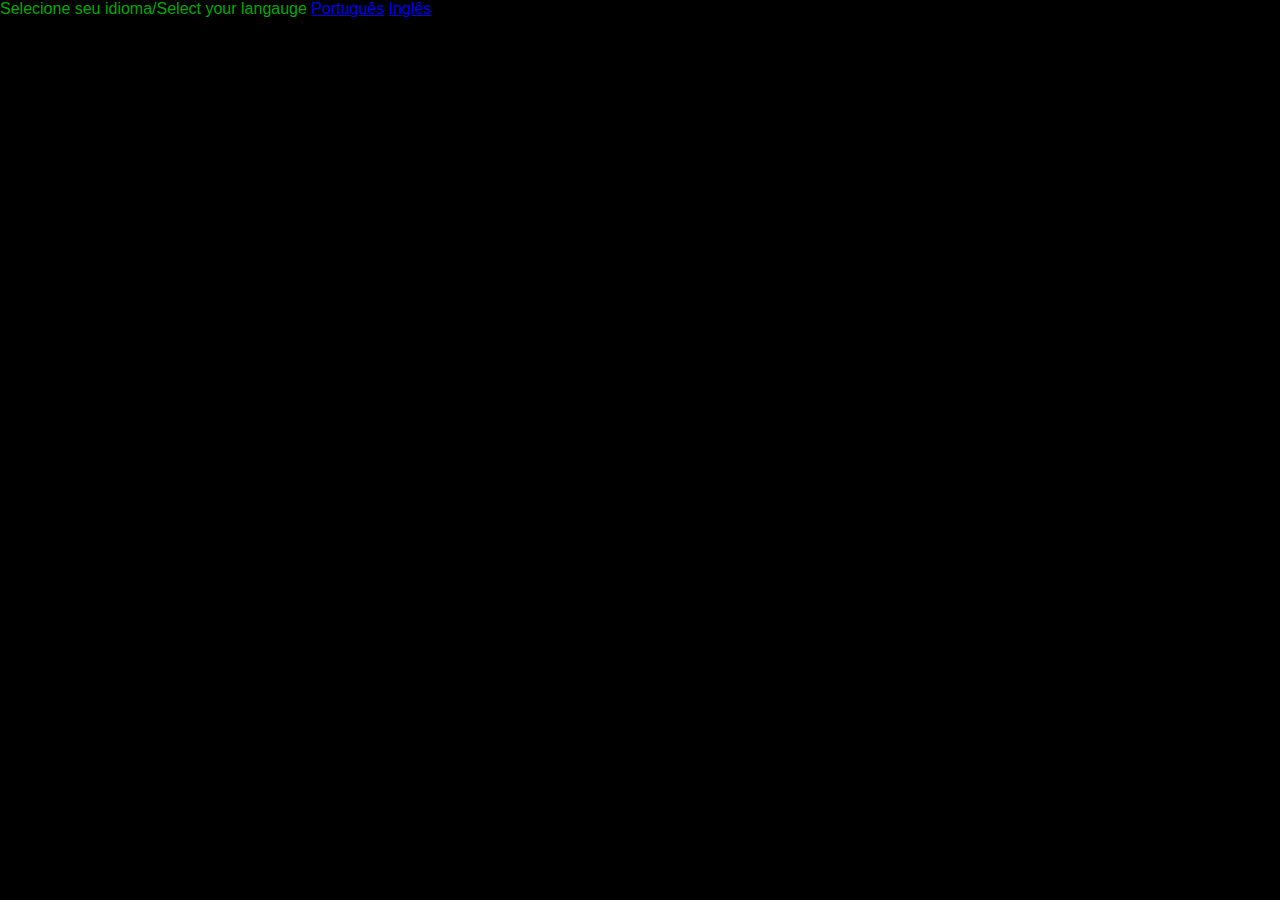
<file: index.html>
<!DOCTYPE html>
<html lang="pt-BR">

<head>
    <meta charset="UTF-8">
    <meta name="viewport" content="width=device-width, initial-scale=1.0">
    <title>Minha Página</title>
	<script src="./dropdown.js"></script>
    <link rel="stylesheet" href="estilo.css">
</head>

<body>
	<p2>Selecione seu idioma/Select your langauge</p2>
	<a href="./mainpt.html">Português</a>
	<a href="./index.html">Inglês</a>
</body>
</html>
</file>
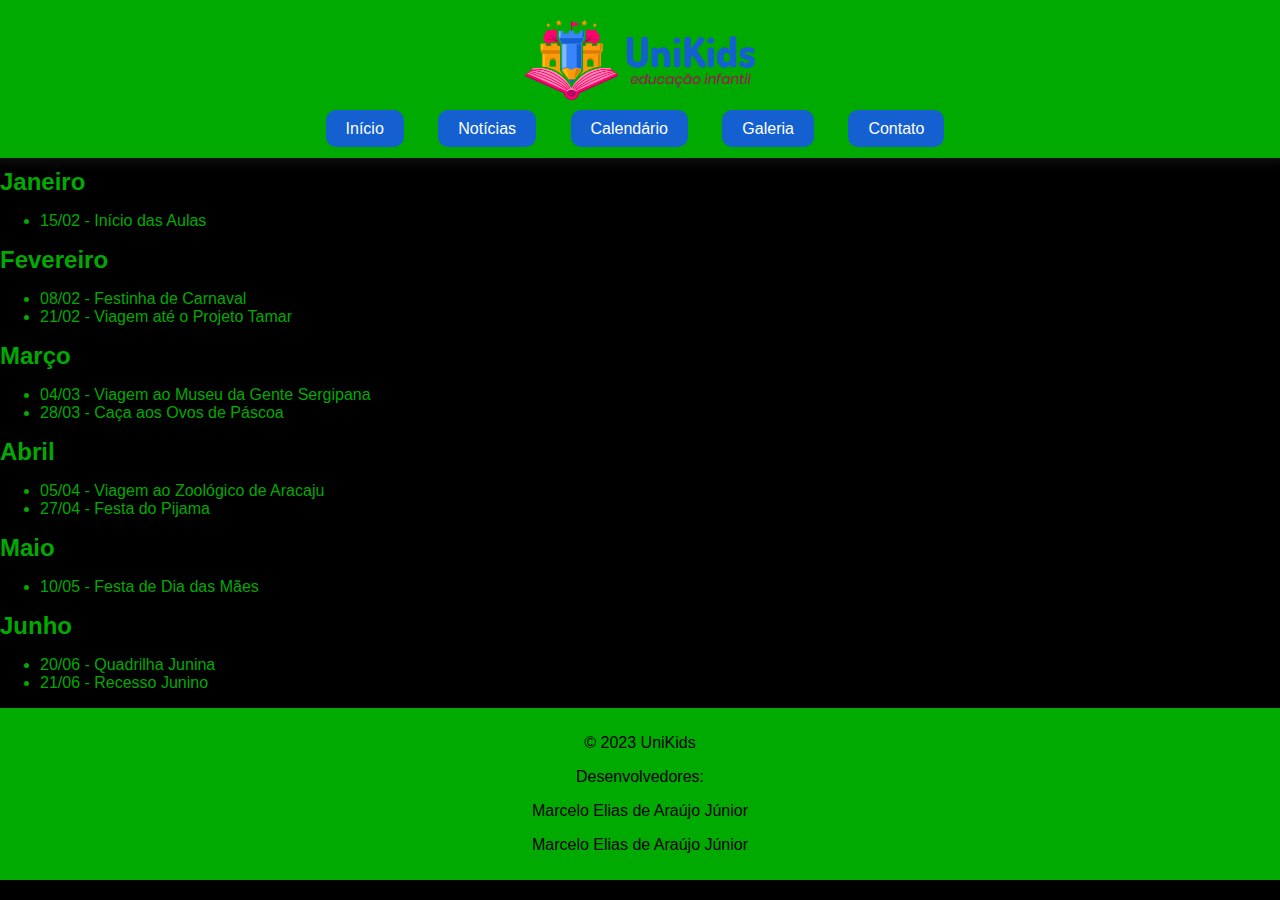
<file: calendario.html>
<!DOCTYPE html>
<html lang="pt-BR">

<head>
    <meta charset="UTF-8">
    <meta name="viewport" content="width=device-width, initial-scale=1.0">
    <title>UniKids Calendário</title>
	<script src="./dropdown.js"></script>
    <link rel="stylesheet" href="estilo.css">
</head>

<body>
   <div id="header" class="header">
        <img src="./imagens/UniKids1.png" alt="Logo da nossa instituição!">
		<button onclick="dropdown()" id="dropbtn" class="dropbtn"><img id="chevrondown" src="./imagens/chevrondown.svg" alt="down"></button>
		<button onclick="dropup()" id="upbtn" class="upbtn"><img id="chevronup" src="./imagens/chevronup.svg" alt="up"></button>
        <div id="dropdown" class="navbar">
                <a href="./index.html">Início</a>
                <a href="./noticias.html">Notícias</a>
                <a href="./calendario.html">Calendário</a>
				<a href="./galeria.html">Galeria</a>
                <a href="./contato.html">Contato</a>
        </div>
    </div>
    <section id="eventos">
		<h1>Janeiro</h1>
		<ul>
			<li>15/02 - Início das Aulas</li>
		</ul>
		<h1>Fevereiro</h1>
		<ul>
			<li>08/02 - Festinha de Carnaval</li>
			<li>21/02 - Viagem até o Projeto Tamar</li>
		</ul>
		<h1>Março</h1>
		<ul>
			<li>04/03 - Viagem ao Museu da Gente Sergipana</li>
			<li>28/03 - Caça aos Ovos de Páscoa</li>
		</ul>
		<h1>Abril</h1>
		<ul>
			<li>05/04 - Viagem ao Zoológico de Aracaju</li>
			<li>27/04 - Festa do Pijama</li>
		</ul>
		<h1>Maio</h1>
		<ul>
			<li>10/05 - Festa de Dia das Mães</li>
		</ul>
		<h1>Junho</h1>
		<ul>
			<li>20/06 - Quadrilha Junina</li>
			<li>21/06 - Recesso Junino</li>
		</ul>
    </section>
	
    <footer>
        <p>&copy; 2023 UniKids</p>
		<p>Desenvolvedores:</p>
		<p>Marcelo Elias de Araújo Júnior</p>
		<p>Marcelo Elias de Araújo Júnior</p>
    </footer>
</body>

</html>
</file>
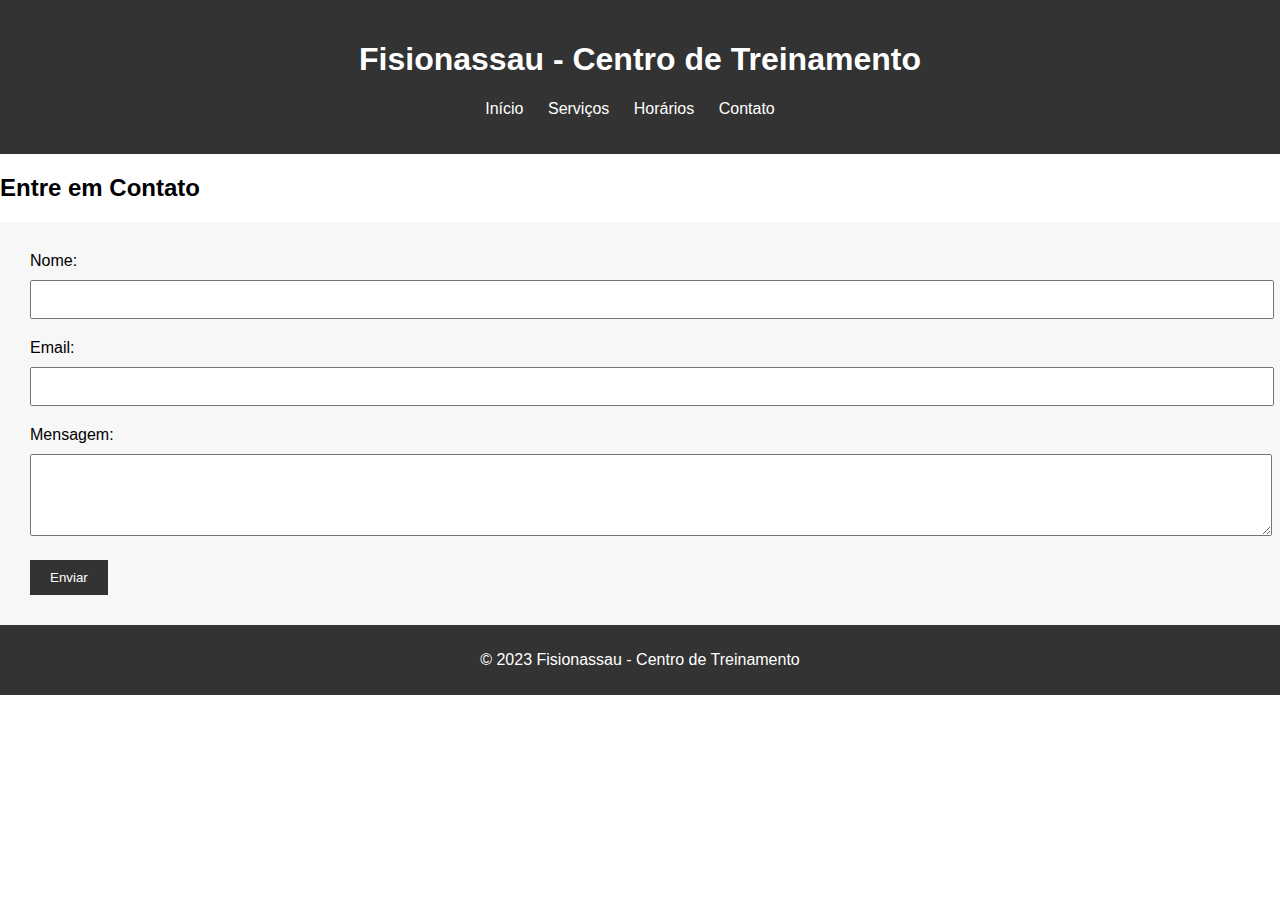
<file: MyllenaContato.html>
<!DOCTYPE html>
<html lang="pt-BR">
<head>
    <meta charset="UTF-8">
    <meta name="viewport" content="width=device-width, initial-scale=1.0">
    <title>Fisionassau - Centro de Treinamento</title>
    <link rel="stylesheet" href="MyllenaEstilo.css">
</head>
<body>
    <!-- Header -->
    <header>
        <h1>Fisionassau - Centro de Treinamento</h1>
        <nav>
            <ul>
                <li><a href="./index.html">Início</a></li>
                <li><a href="./MyllenaServicos.html">Serviços</a></li>
                <li><a href="./MyllenaHorarios.html">Horários</a></li>
                <li><a href="./MyllenaContato.html">Contato</a></li>
            </ul>
        </nav>
    </header>

    <!-- Formulário de Contato -->
    <section id="contato">
        <h2>Entre em Contato</h2>
        <form action="seu-script-de-processamento-de-formulario.php" method="POST">
            <label for="nome">Nome:</label>
            <input type="text" id="nome" name="nome" required>

            <label for="email">Email:</label>
            <input type="email" id="email" name="email" required>

            <label for="mensagem">Mensagem:</label>
            <textarea id="mensagem" name="mensagem" rows="4" required></textarea>

            <input type="submit" value="Enviar">
        </form>
    </section>

    <!-- Footer -->
    <footer>
        <p>&copy; 2023 Fisionassau - Centro de Treinamento</p>
    </footer>
</body>
</html>
</file>
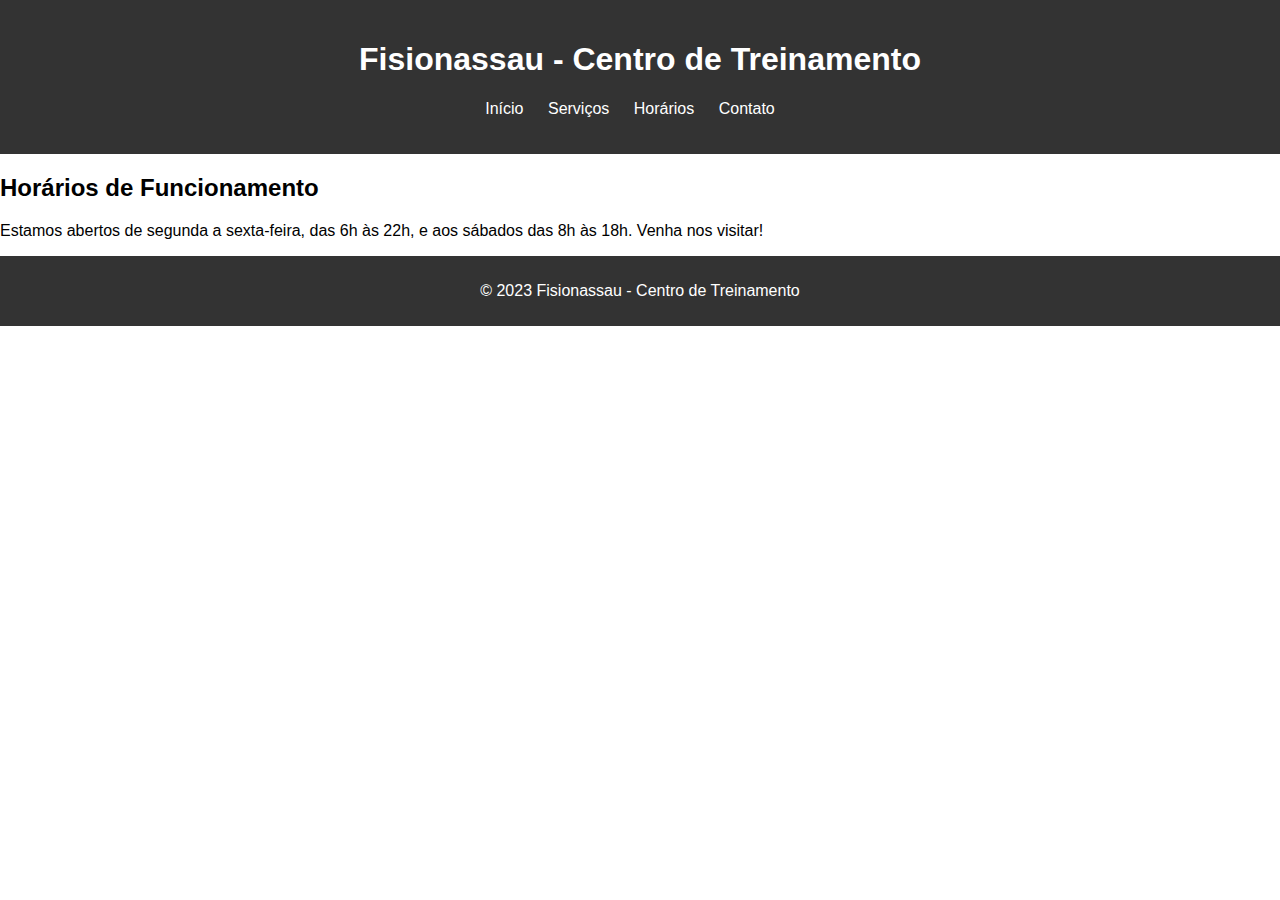
<file: MyllenaHorarios.html>
<!DOCTYPE html>
<html lang="pt-BR">
<head>
    <meta charset="UTF-8">
    <meta name="viewport" content="width=device-width, initial-scale=1.0">
    <title>Fisionassau - Centro de Treinamento</title>
    <link rel="stylesheet" href="MyllenaEstilo.css">
</head>
<body>
    <!-- Header -->
    <header>
        <h1>Fisionassau - Centro de Treinamento</h1>
        <nav>
            <ul>
                <li><a href="./index.html">Início</a></li>
                <li><a href="./MyllenaServicos.html">Serviços</a></li>
                <li><a href="./MyllenaHorarios.html">Horários</a></li>
                <li><a href="./MyllenaContato.html">Contato</a></li>
            </ul>
        </nav>
    </header>

    <!-- Horários de Funcionamento -->
    <section id="horarios">
        <h2>Horários de Funcionamento</h2>
        <p>Estamos abertos de segunda a sexta-feira, das 6h às 22h, e aos sábados das 8h às 18h. Venha nos visitar!</p>
    </section>

    <!-- Footer -->
    <footer>
        <p>&copy; 2023 Fisionassau - Centro de Treinamento</p>
    </footer>
</body>
</html>
</file>
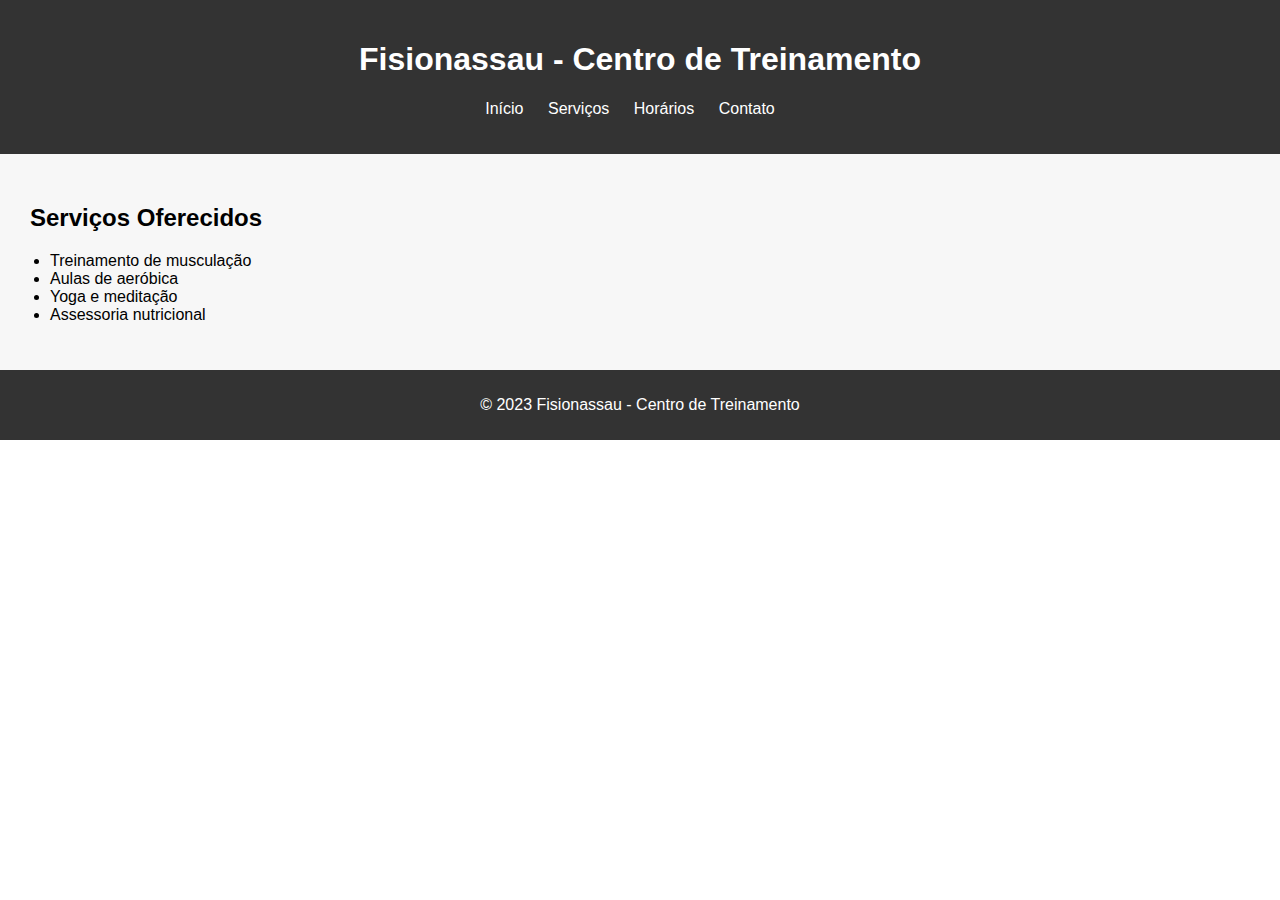
<file: MyllenaServicos.html>
<!DOCTYPE html>
<html lang="pt-BR">
<head>
    <meta charset="UTF-8">
    <meta name="viewport" content="width=device-width, initial-scale=1.0">
    <title>Fisionassau - Centro de Treinamento</title>
    <link rel="stylesheet" href="MyllenaEstilo.css">
</head>
<body>
    <!-- Header -->
    <header>
        <h1>Fisionassau - Centro de Treinamento</h1>
        <nav>
            <ul>
                <li><a href="./index.html">Início</a></li>
                <li><a href="./MyllenaServicos.html">Serviços</a></li>
                <li><a href="./MyllenaHorarios.html">Horários</a></li>
                <li><a href="./MyllenaContato.html">Contato</a></li>
            </ul>
        </nav>
    </header>

    <!-- Serviços Oferecidos -->
    <section id="servicos">
        <h2>Serviços Oferecidos</h2>
        <ul>
            <li>Treinamento de musculação</li>
            <li>Aulas de aeróbica</li>
            <li>Yoga e meditação</li>
            <li>Assessoria nutricional</li>
        </ul>
    </section>


    <!-- Footer -->
    <footer>
        <p>&copy; 2023 Fisionassau - Centro de Treinamento</p>
    </footer>
</body>
</html>
</file>
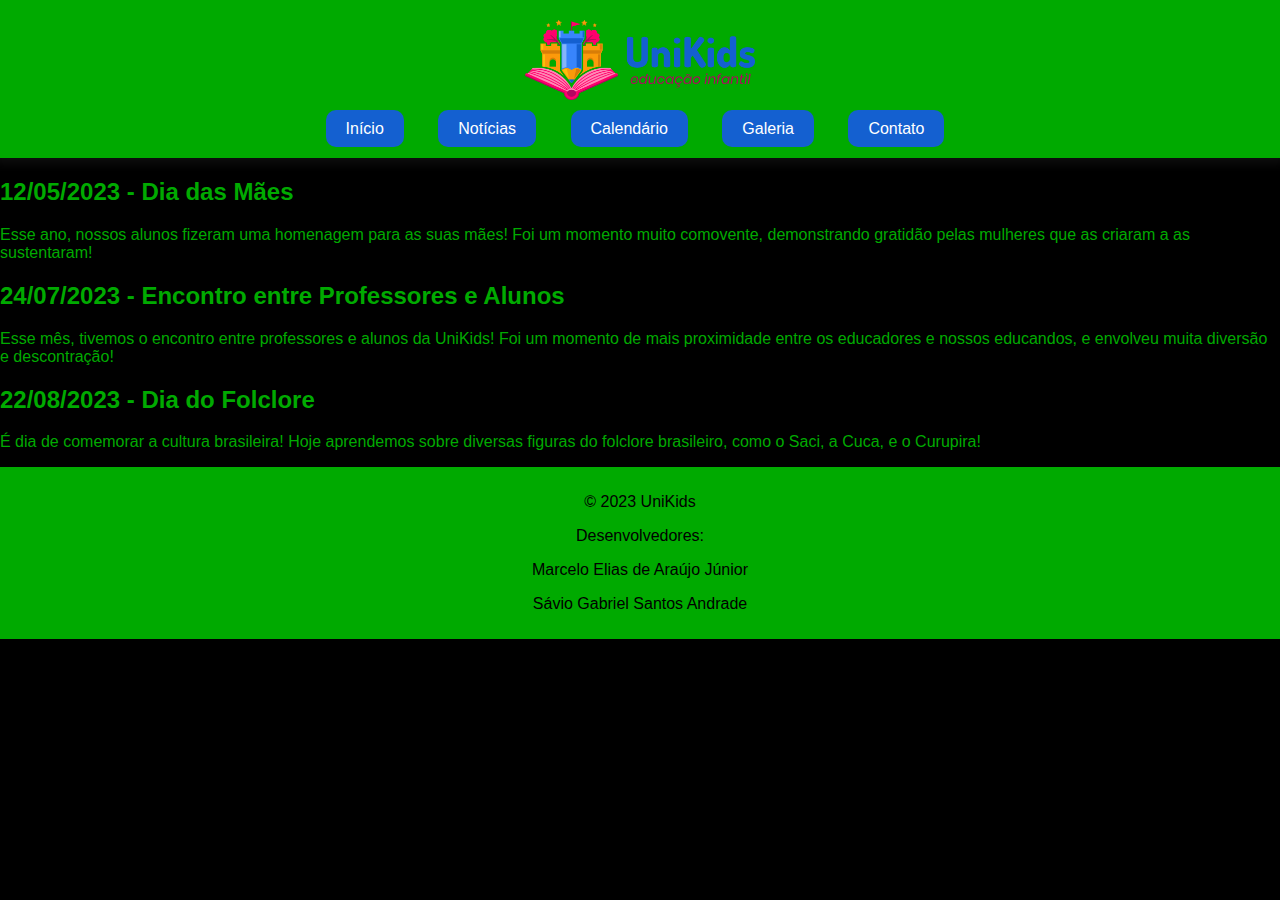
<file: noticias.html>
<!DOCTYPE html>
<html lang="pt-BR">

<head>
    <meta charset="UTF-8">
    <meta name="viewport" content="width=device-width, initial-scale=1.0">
    <title>UniKids Notícias</title>
	<script src="./dropdown.js"></script>
    <link rel="stylesheet" href="estilo.css">
</head>

<body>
    <div id="header" class="header">
        <img src="./imagens/UniKids1.png" alt="Logo da nossa instituição!">
		<button onclick="dropdown()" id="dropbtn" class="dropbtn"><img id="chevrondown" src="./imagens/chevrondown.svg" alt="down"></button>
		<button onclick="dropup()" id="upbtn" class="upbtn"><img id="chevronup" src="./imagens/chevronup.svg" alt="up"></button>
        <div id="dropdown" class="navbar">
                <a href="./index.html">Início</a>
                <a href="./noticias.html">Notícias</a>
                <a href="./calendario.html">Calendário</a>
				<a href="./galeria.html">Galeria</a>
                <a href="./contato.html">Contato</a>
        </div>
    </div>
    <section id="servicos">
		<h2>12/05/2023 - Dia das Mães</h2>
		<p>Esse ano, nossos alunos fizeram uma homenagem para as suas mães! Foi um momento muito comovente, demonstrando gratidão pelas mulheres que as criaram a as sustentaram!</p>
        <h2>24/07/2023 - Encontro entre Professores e Alunos</h2>
        <p>Esse mês, tivemos o encontro entre professores e alunos da UniKids! Foi um momento de mais proximidade entre os educadores e nossos educandos, e envolveu muita diversão e descontração!</p>
		<h2>22/08/2023 - Dia do Folclore</h2>
		<p>É dia de comemorar a cultura brasileira! Hoje aprendemos sobre diversas figuras do folclore brasileiro, como o Saci, a Cuca, e o Curupira!</p>
    </section>

    <footer>
        <p>&copy; 2023 UniKids</p>
		<p>Desenvolvedores:</p>
		<p>Marcelo Elias de Araújo Júnior</p>
		<p>Sávio Gabriel Santos Andrade</p>
    </footer>
</body>

</html>
</file>
<file: estilo.css>
/*  geral */
body {
    font-family: Arial, sans-serif;
    margin: 0;
    padding: 0;
	color: #00aa00;
	background-color: #000000;
}

/* cabeçalho */
.header {
    display: flex;
    flex-direction: column;
    align-items: center;
    padding: 20px;
	box-shadow: 0px 0px 10px 5px #101010;
    background-color: #00aa00;
	/*background-image: linear-gradient(to right,#3885fc,#9643b3,#f4016a);*/
}

.header img {
    width: auto;
    max-height: 80px;
	margin-bottom: 20px;
}

.dropbtn {
	display: none;
}

.upbtn {
	display: none;
}

h1 {
    font-size: 24px;
    margin: 10px 0;
}

.navbar {
    display: inline; 
}

.navbar a {
	margin-right: 20px;
	background-color: #1460d0;
	margin-left: 10px;
	margin-bottom: 10px;
    border-radius: 10px;
    padding: 10px 20px;
    cursor: pointer;
    text-decoration: none;
    color: #ffffff;
}

/* início */
#inicio {
    text-align: center;
    padding: 20px;
}

#texto {
    display: flex;
    flex-direction: column;
    align-items: center;
}

#pilates {
    max-width: 100%;
    height: auto;
    margin-bottom: 10px;
}

/* mapa */
#mapa {
    text-align: center;
    padding: 20px;
}

.iframe {
    max-width: 100%;
    overflow: hidden;
}

iframe {
    width: 100%;
    height: 450px;
    border: 0;
}

/* rodapé */
footer {
    text-align: center;
    padding: 10px;
    background-color: #00aa00;
    color: black;
	margin-left: 0px;
	margin-right: 0px;
	position: relative;
	bottom: 0;
}

/* tabela */
#horariosdeaulas {
	margin-left: 10px;
	margin-right: 10px;
}

table {
    width: 98.5%;
	height: 98.5%;
    border-spacing: 0px;
	margin-left: 10px;
	margin-bottom: 10px;
	box-shadow: 0px 0px 10px 2px #101010;
	background-image: linear-gradient(to right,#02d5f2,#ffffff,#6cc52f);
}

table,
th,
td {
    border: 0.5px solid #030303;
    /*padding: 8px;*/
    text-align: left;
	margin-left: 10px;
}

/* formulário */
#entreemcontato {
	margin-left: 10px;
}
#preenchaformulario {
	margin-left: 10px;
}
form label {
    display: block;
    margin-bottom: 5px;
	margin-left: 10px;
}

form input[type="text"],
form input[type="email"],
form textarea {
    width: 98.5%;
    padding: 10px;
	margin-left: 10px;
    margin-bottom: 10px;
    box-sizing: border-box;
}

form button {
    background-color: #1460d0;
	margin-left: 10px;
	margin-bottom: 10px;
    color: #fff;
    border-radius: 20px;
    padding: 10px 20px;
    cursor: pointer;
}

form button:hover {
    background-color: #3498DB;
}
/* Deixa responsivo */
@media screen and (max-width: 768px) {
    .header {
        text-align: center;
		position: relative;
		display: inline-block;
		height: 160px;
		width: 90.8%
    }

	/* Dropdown Button */
	.dropbtn {
		display:block;
		background-color: transparent;
		border-color: transparent;
	}
	
	.dropbtn:hover {

	}
	/* Dropdown Button */
	.upbtn {
		display:none;
	}
	
	.upbtn:hover {
		
	}
	
    .navbar {
		display: none;
		position: absolute;
		top: 200px;
		left: 0;
		right: 0;
		/*background-color: #ff88b5;*/
        flex-direction: column;
        text-align: center;
    }
	
	.show {
		display:flex;
		flex-direction: column;
        text-align: center;
	}
	.hide {
		display:none;
		flex-direction: column;
        text-align: center;
	}
	.hidebutton {
		display:none;
	}
	.showbutton{
		display:block;
		background-color: transparent;
		border-color: transparent;
	}
    #texto {
        text-align: left;
    }

    iframe {
        height: 300px;
    }

    table {
        overflow-x: auto;

    }

    form label {
        font-size: 16px;
    }

    form input[type="text"],
    form input[type="email"],
    form textarea {
		width: 95%;
        font-size: 16px;
    }

    form button {
        font-size: 16px;
    }
}
</file>
<file: MyllenaEstilo.css>
/* Global Styles */
        body {
            font-family: Arial, sans-serif;
            margin: 0;
            padding: 0;
        }

        header {
            background-color: #333;
            color: white;
            padding: 20px;
            text-align: center;
        }

        nav ul {
            list-style: none;
            padding: 0;
        }

        nav ul li {
            display: inline;
            margin-right: 20px;
        }

        nav a {
            text-decoration: none;
            color: white;
        }

        /* Homepage Styles */
        #home {
            background-image: url('background-image.jpg');
            background-size: cover;
            background-position: center;
            text-align: center;
            padding: 100px;
            color: black;
        }

        /* Services Styles */
        #servicos {
            background-color: #f7f7f7;
            padding: 30px;
        }

        ul {
            list-style: disc;
            padding-left: 20px;
        }

        /* Contact Form Styles */
        form {
            background-color: #f7f7f7;
            padding: 30px;
        }

        label {
            display: block;
            margin-bottom: 10px;
        }

        input[type="text"],
        input[type="email"],
        textarea {
            width: 100%;
            padding: 10px;
            margin-bottom: 20px;
        }

        input[type="submit"] {
            background-color: #333;
            color: white;
            padding: 10px 20px;
            border: none;
            cursor: pointer;
        }

        /* Footer Styles */
        footer {
            background-color: #333;
            color: white;
            text-align: center;
            padding: 10px 0;
        }
</file>
